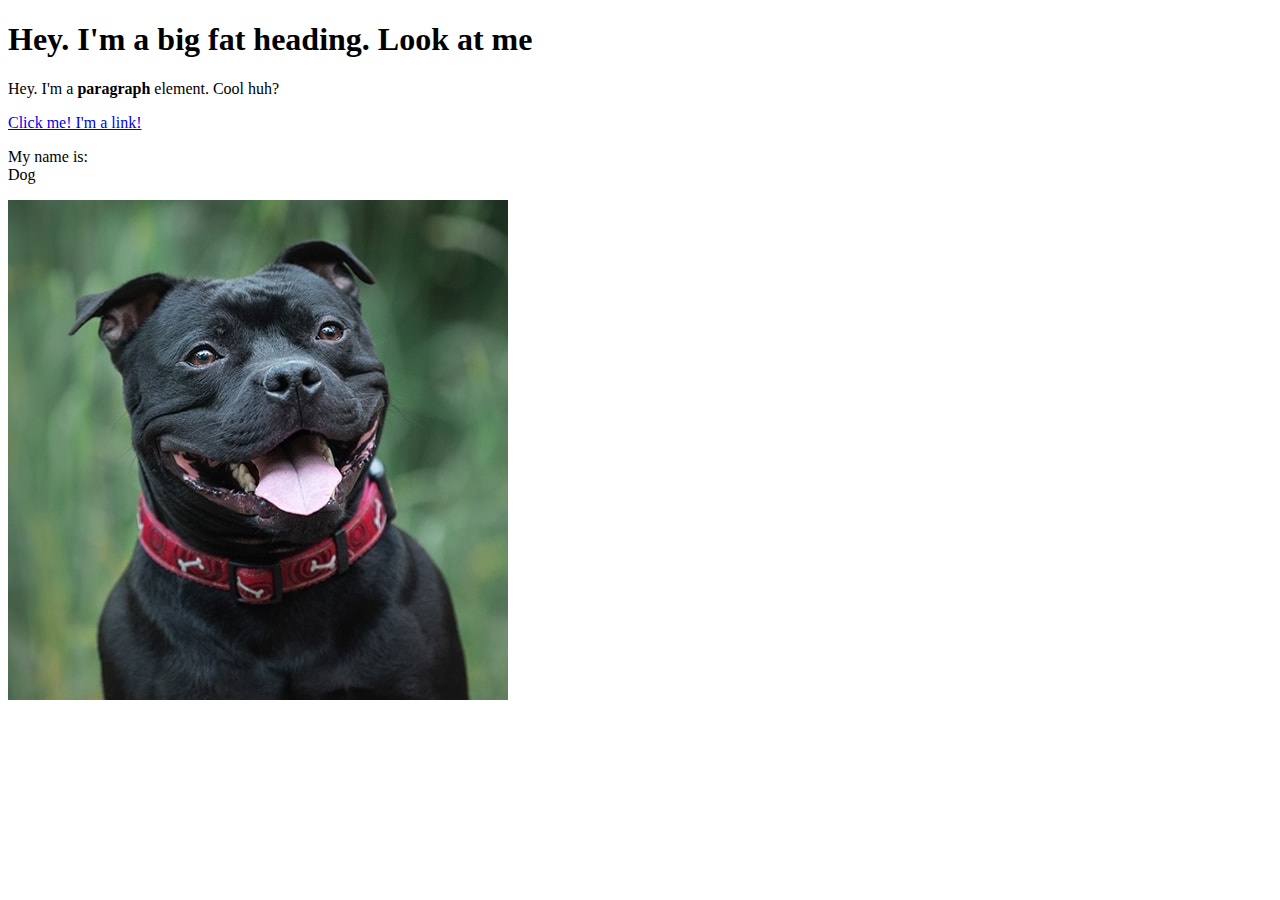
<file: test.html>
<!DOCTYPE html>
<html>
<head>
	<title> Test Page</title>
</head>
<body>
	<h1> Hey. I'm a big fat heading. Look at me</h1>
	<p>Hey. I'm a <b>paragraph</b> element. Cool huh?</p>
	<a href="https://google.com" target="_blank" title="Let's go to google!" >Click me! I'm a link!</a>
	<p> My name is: <br> 
	Dog</p>
	<img src="img/dog.jpeg">
</body>
</html>
</file>
